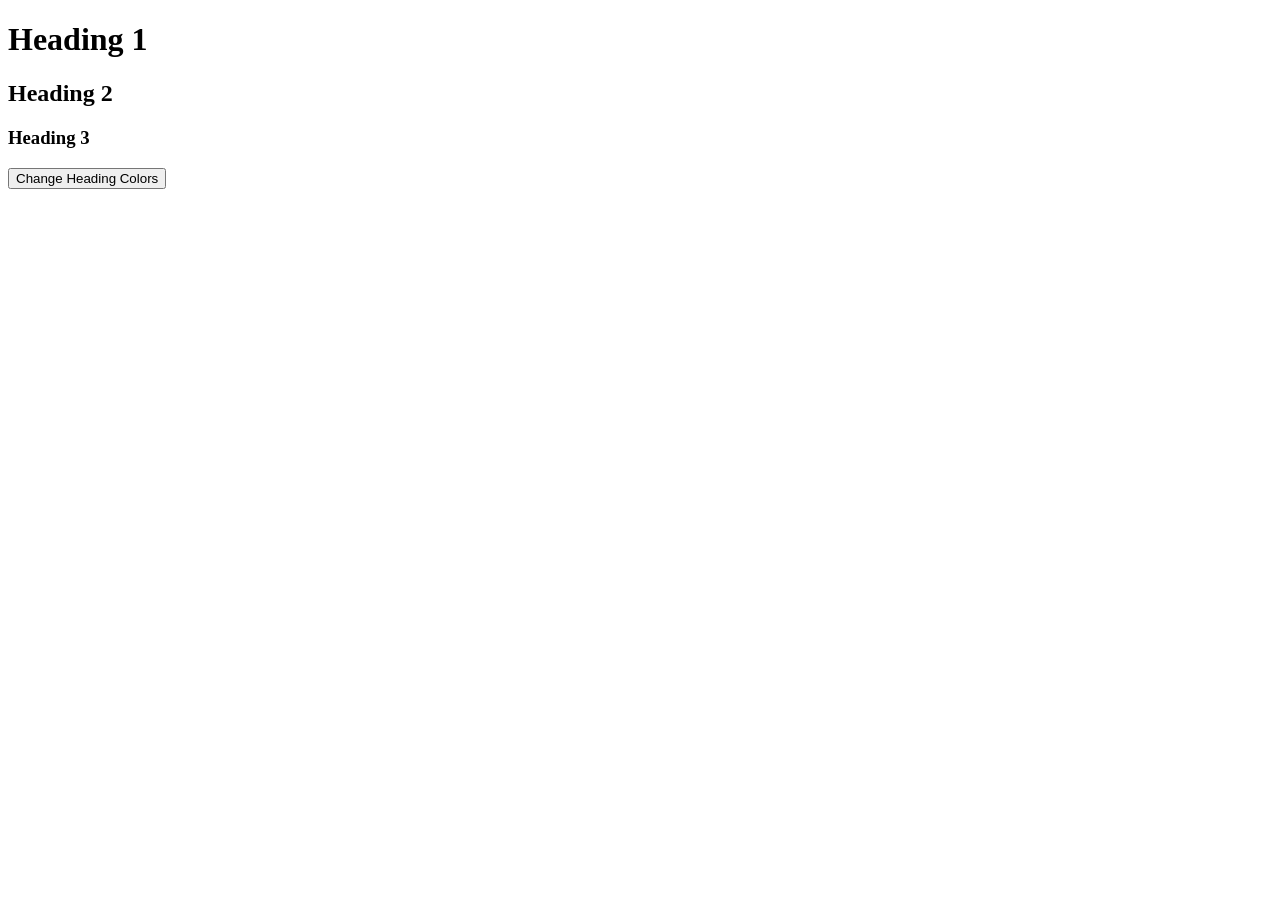
<file: day1.html>
<!DOCTYPE html>
<html>
<head>
  <meta charset="UTF-8">
  <title>Day 1</title>
</head>
<body>
  <h1>Heading 1</h1>
  <h2>Heading 2</h2>
  <h3>Heading 3</h3>
  <button id="colorBtn">Change Heading Colors</button>

  <script src="day1.js"></script>
</body>
</html>
</file>
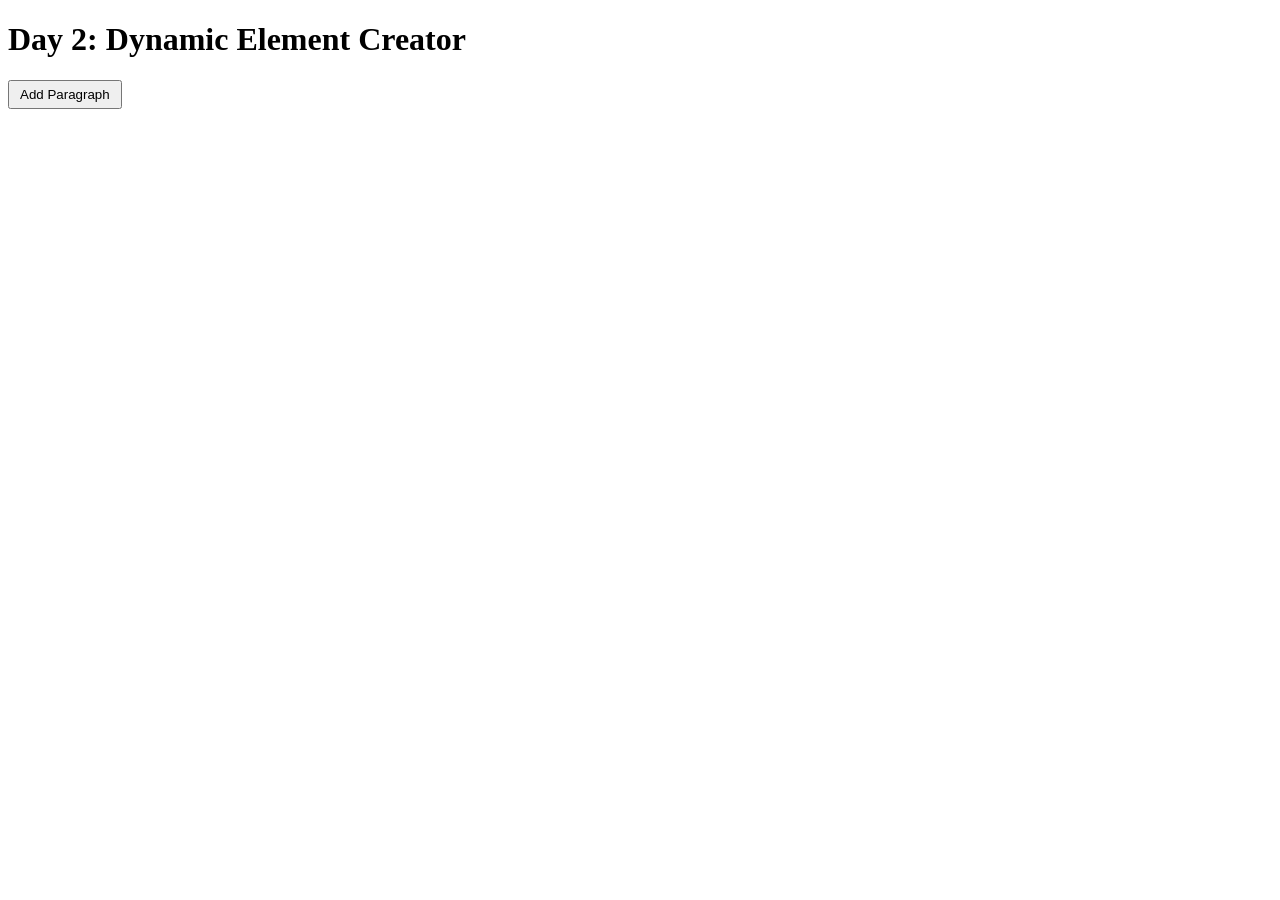
<file: day2.html>
<!DOCTYPE html>
<html>
<head>
  <meta charset="UTF-8">
  <title>Day 2: Dynamic Element Creator</title>
  <style>
    .paragraph-item {
      margin: 10px 0;
      padding: 10px;
      border: 1px solid #ddd;
      display: flex;
      justify-content: space-between;
      align-items: center;
    }
    button {
      padding: 5px 10px;
      cursor: pointer;
    }
  </style>
</head>
<body>
  <h1>Day 2: Dynamic Element Creator</h1>
  <button id="addParaBtn">Add Paragraph</button>
  <div id="paragraphContainer"></div>

  <script src="day2.js"></script>
</body>
</html>
</file>
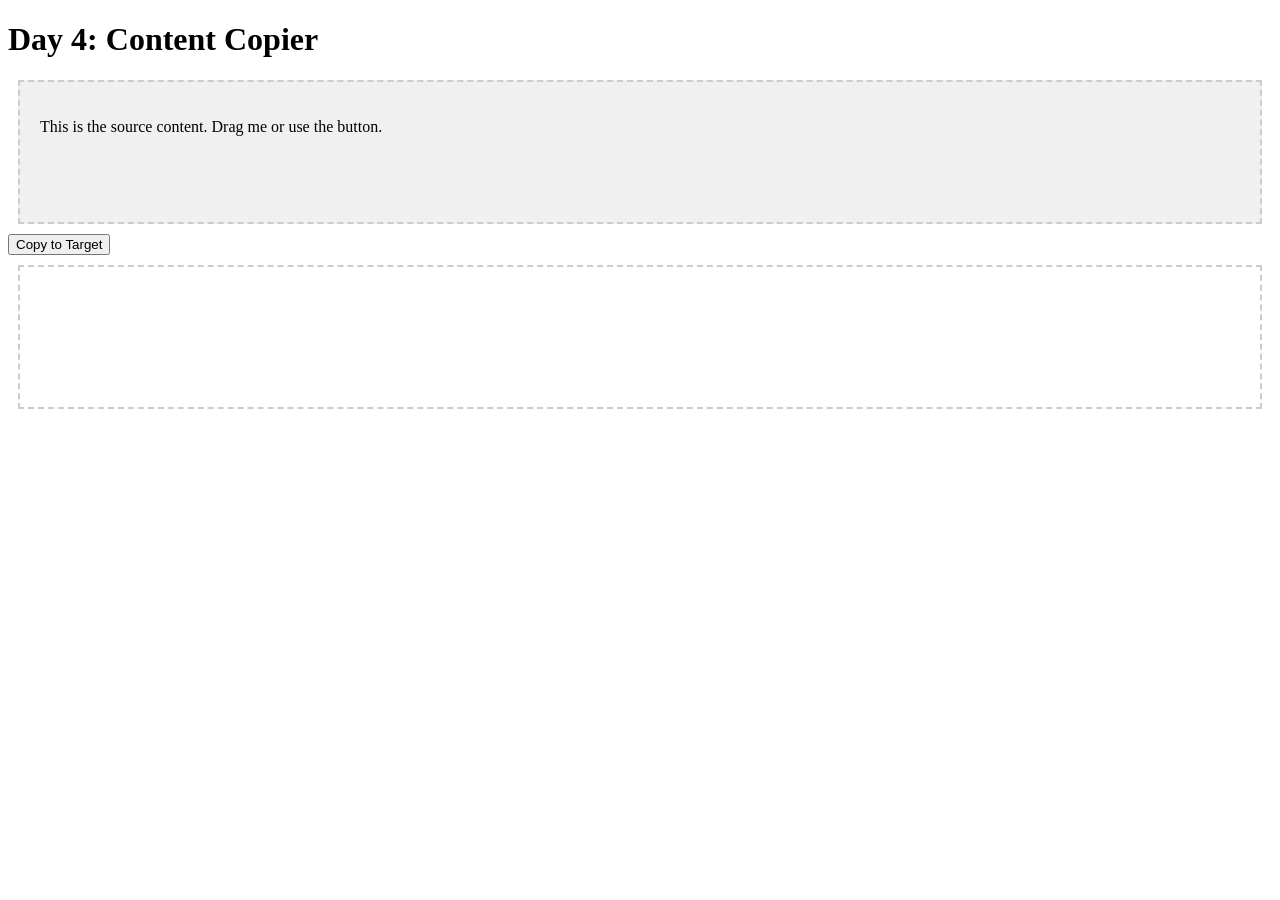
<file: day4.html>
<!DOCTYPE html>
<html>
<head>
  <meta charset="UTF-8">
  <title>Day 4: Content Copier</title>
  <style>
    .box {
      border: 2px dashed #ccc;
      padding: 20px;
      margin: 10px;
      min-height: 100px;
    }
    #source { background: #f0f0f0; }
  </style>
</head>
<body>
  <h1>Day 4: Content Copier</h1>

  <div id="source" class="box" draggable="true">
    <p>This is the source content. Drag me or use the button.</p>
  </div>

  <button id="copyBtn">Copy to Target</button>

  <div id="target" class="box"></div>

  <script src="day4.js"></script>
</body>
</html>
</file>
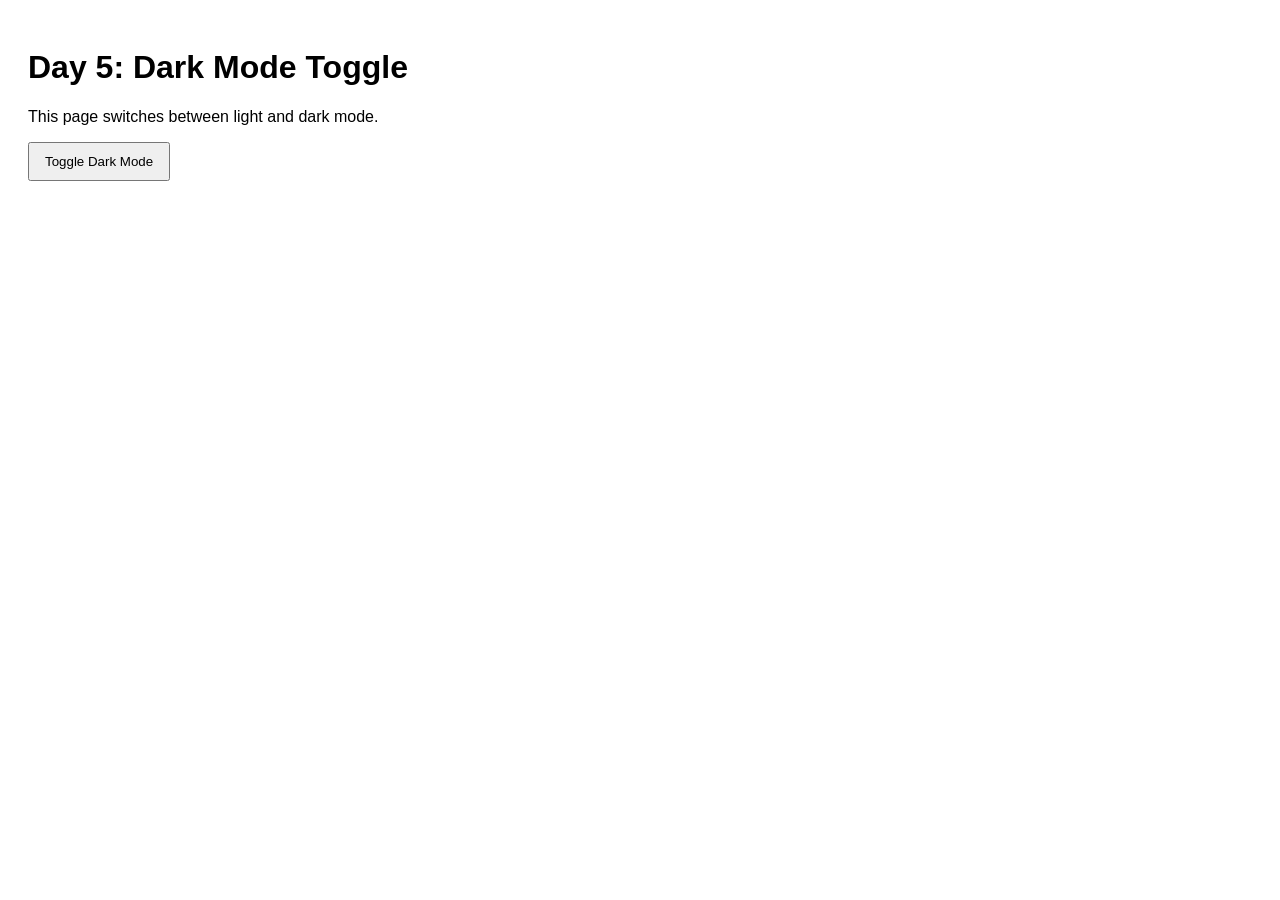
<file: day5.html>
<!DOCTYPE html>
<html>
<head>
  <meta charset="UTF-8">
  <title>Day 5: Dark Mode Toggle</title>
  <style>
    body {
      background: white;
      color: black;
      transition: background 0.3s, color 0.3s;
      font-family: Arial, sans-serif;
      padding: 20px;
    }
    body.dark {
      background: #121212;
      color: white;
    }
    button {
      padding: 10px 15px;
      cursor: pointer;
    }
  </style>
</head>
<body>
  <h1>Day 5: Dark Mode Toggle</h1>
  <p>This page switches between light and dark mode.</p>
  <button id="toggleBtn">Toggle Dark Mode</button>

  <script src="day5.js"></script>
</body>
</html>
</file>
